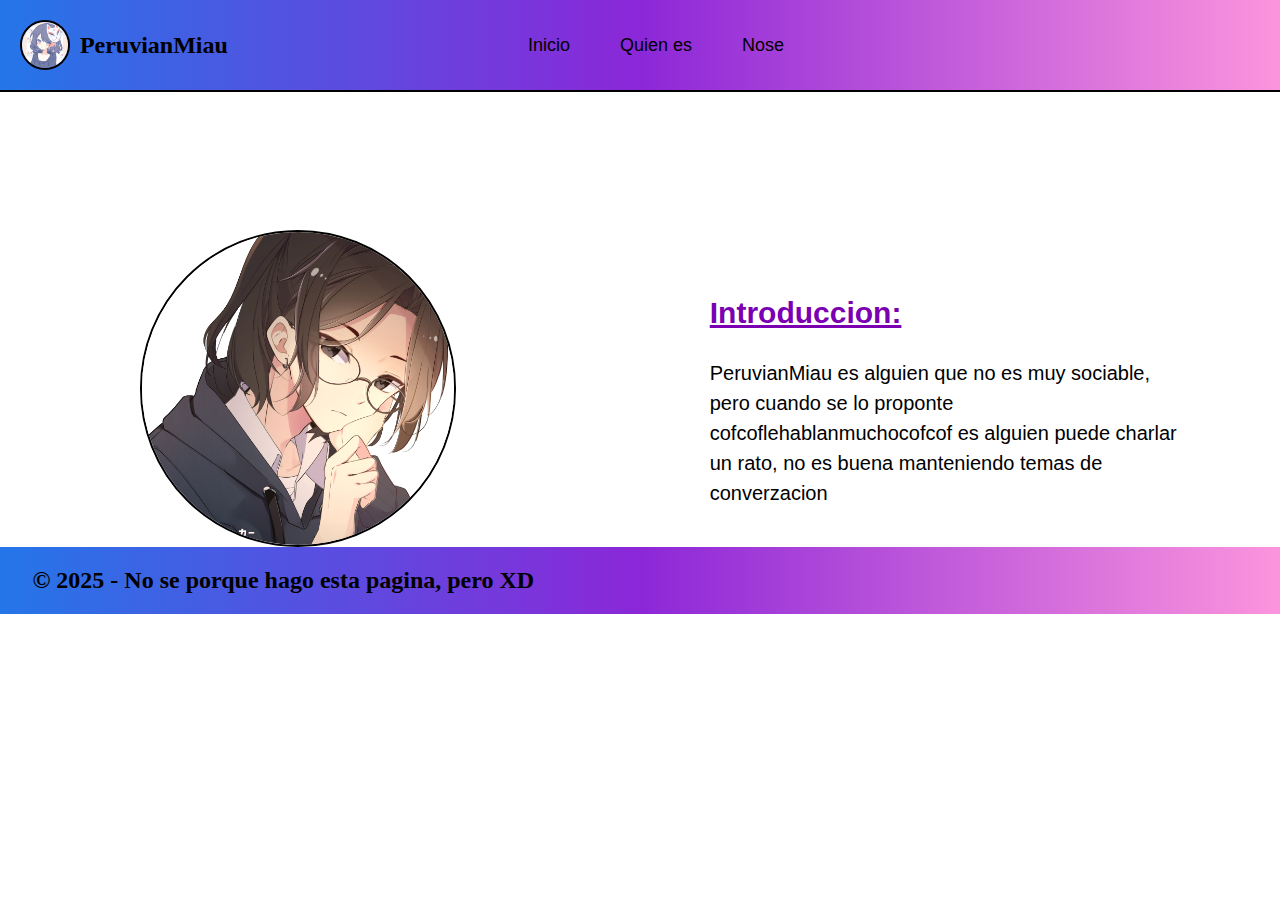
<file: inicio.html>
<!DOCTYPE html>
<html lang="en">
<head>
    <meta charset="UTF-8">
    <meta name="viewport" content="width=device-width, initial-scale=1.0">
    <link rel="stylesheet" href="styless.css">
    <title>PeruvianMiau</title>
</head>
<body>
    <header class="arriba">
        <div class="objetos">
            <div class="nombre">
                <img src="Imagenes/8.png"/>
                <h2>PeruvianMiau</h2>
            </div>
            <ul class="opciones">
                <li><a href="">Inicio</a></li>
                <li><a href="">Quien es</a></li>
                <li><a href="">Nose</a></li>
            </ul>
        </div>
    </header>
    <main class="medio">
        <section class="intro">
            <img src="Imagenes/2.png"/>
            <div class="textito">
                <h2>Introduccion:</h2>
                <p>PeruvianMiau es alguien que no es muy sociable, pero cuando se lo proponte cofcoflehablanmuchocofcof es alguien puede charlar un rato, no es buena manteniendo temas de converzacion</p>
            </div>

        </div>
    </main>
    <footer class="abajo">
        <div class="abajo2">
            <div class="derechos">
                <h2>&copy; 2025 - No se porque hago esta pagina, pero XD</h2>
            </div>

        </div>
    </footer>
</body>
</html>
</file>
<file: styless.css>
*{
    margin: 0;
    padding: 0;
    box-sizing: border-box;
}
section{
    scroll-margin-top: 120px;
}
                        /*==============*/
                        /*====Header====*/
                        /*==============*/
.arriba{
    background: linear-gradient(to right, rgb(36, 118, 232), rgb(140, 39, 216), rgb(252, 148, 221));
    position: fixed;
    top: 0;
    left: 0;
    width: 100%;
    z-index: 1000;
    border-bottom: black 2px solid;
}
.objetos{
    display: flex;
    align-items: center; /*alinear verticalmente*/
    padding: 20px;
    gap:25%;
}
.nombre{
    display: flex;
    gap: 5%;
    align-items: center;
}
.nombre h2{
    animation: colores 0.9s infinite;
    font-family: Georgia, 'Times New Roman', Times, serif;
}
@keyframes colores {
    0%   { color: rgb(85, 153, 241); }
    25%  { color: rgb(254, 130, 200); }
    50% { color: rgb(240, 163, 80); }
    100% { color: rgb(142, 125, 241); }
}
.nombre img{
    width: 50px;
    height: 50px;
    border-radius: 100%;
    border: 2px black solid;
}

.opciones{
    justify-content: center; /*alinear horizontalmente*/
    display: flex;
    gap: 50px;
}
.opciones li{
    list-style: none;
}
.opciones li a{
    text-decoration: none;
    font-size: 18px;
    color:black;
    font-family:Verdana, Geneva, Tahoma, sans-serif;
}
.opciones li a:hover{
    color: rgb(45, 203, 247);
    transition: 0.5s;
    text-decoration: underline;
    font-weight: 700;
    font-size: 20px;
    /*
    line-height: 2px;
    */
    text-underline-offset: 37px;
}
                        /*==============*/
                        /*====Cuerpo====*/
                        /*==============*/
.medio{
    padding-top: 30px;
    flex: 1;
}
/*==============*/
/*====Inicios====*/
/*==============*/
.inicios{
    margin-top: 30px;
    display: flex;
    gap: 25%;
    justify-content: center;
    align-items: center;
    padding: 145px;
    background: linear-gradient(to right, rgb(36, 118, 232), rgb(140, 39, 216), rgb(252, 148, 221));
}
.inicios img{
    width: 510px;
    height: 510px;}
.te{
    font-size: 100px;
    animation: col 0.9s infinite;
    font-family: 'Trebuchet MS', 'Lucida Sans Unicode', 'Lucida Grande', 'Lucida Sans', Arial, sans-serif;
}
@keyframes col {
    0%   { color: rgb(2, 62, 141); }
    25%  { color: rgb(133, 5, 77); }
    50% { color: rgb(139, 72, 0); }
    100% { color: rgb(18, 0, 120); }
}
/*==============*/
/*====Intros====*/
/*==============*/
.intro{
    display: flex;
    padding-left: 1%;
    gap: 20%;
    align-items: center;
    margin-top: 200px;

}
.intro img{
    width: 25%;
    height: 25%;
    border-radius: 100%;
    border: 2px black solid;
    margin-left: 10%;
}
.textito{
    display:grid;
    gap: 15%;
    font-family: 'Trebuchet MS', 'Lucida Sans Unicode', 'Lucida Grande', 'Lucida Sans', Arial, sans-serif;
}
.textito h2{
    font-size: 30px;
    color:rgb(122, 0, 178);
    font-weight: 700;
    text-align: left;
    text-decoration: underline;
}
.textito p{
    font-size: 20px;
    color: black;
    text-align: left;
    margin-right: 100px;
    line-height: 1.5;
}
/*==============*/
/*====gustos====*/
/*==============*/
.gustos{
    display:flex;
    gap: 15%;
    margin-left: 5%;
    margin-top: 200px;
    align-items: center;
    justify-content: center;
    margin-bottom: 250px;
}
.quegusta{
    font-family:'Lucida Sans', 'Lucida Sans Regular', 'Lucida Grande', 'Lucida Sans Unicode', Geneva, Verdana, sans-serif
}
.quegusta h3{
    font-size: 30px;
    color:cadetblue;
    text-decoration: underline;
    padding: 5px;
    padding-bottom: 20px;
}
.quegusta ul{
    justify-content: center;
}
.quegusta li{
    list-style: none;
    font-size: 18px;
    line-height: 2;
}
.quegusta li:hover{
    background: linear-gradient(to right, rgb(36, 118, 232), rgb(140, 39, 216), rgb(252, 148, 221));
    border-radius: 50px;
    text-align: center;
    color:white;
    transition: 1s;
    cursor: pointer;
    font-weight: 700;
    font-size: 20px;
}
.imagenes{
    gap: 10%;
}
.imgs1 img{
    padding: 10px;
    border-radius: 20px;
}
.imgs2 img{
    padding: 10px;
    border-radius: 20px;
}
/*==============*/
/*====Quehace====*/
/*==============*/
.quehace{
    margin-left: 1%;
    display: flex;
    gap: 3%;
    justify-content: center;
    margin-top: 200px;
    padding-bottom: 100px;
}
.linea{
    width: 2px;
    height: 230px;
    background: black;
}
.hace{
    display: grid;
    gap: 15%;
}
.hace h3{
    font-size: 20px;
    color:rgb(39, 0, 97);
    font-family: 'Segoe UI', Tahoma, Geneva, Verdana, sans-serif;
    background-color: rgba(58, 105, 233, 0.488);
    text-align: center;
    border-radius: 100px;
    padding: 8px;
}
.hace p{
    font-size: 18px;
    color:black;
    font-family:'Gill Sans', 'Gill Sans MT', Calibri, 'Trebuchet MS', sans-serif;
    margin-left: 50px;
    margin-right: 50px;
    line-height: 1.5;
}
.hace button{
    background-color: rgb(224, 142, 83);
    border-radius: 100px;
    margin-left: 50px;
    margin-right: 50px;
    padding: 2%;
    font-size: 16px;
}
.hace button a{
    text-decoration: none;
    color:rgb(39, 0, 97);
}
                        /*==============*/
                        /*====Footer====*/
                        /*==============*/
.abajo{
    background: linear-gradient(to right, rgb(36, 118, 232), rgb(140, 39, 216), rgb(252, 148, 221));
    padding: 20px;
}
.abajo2{
    padding-left: 1%;
}
</file>
